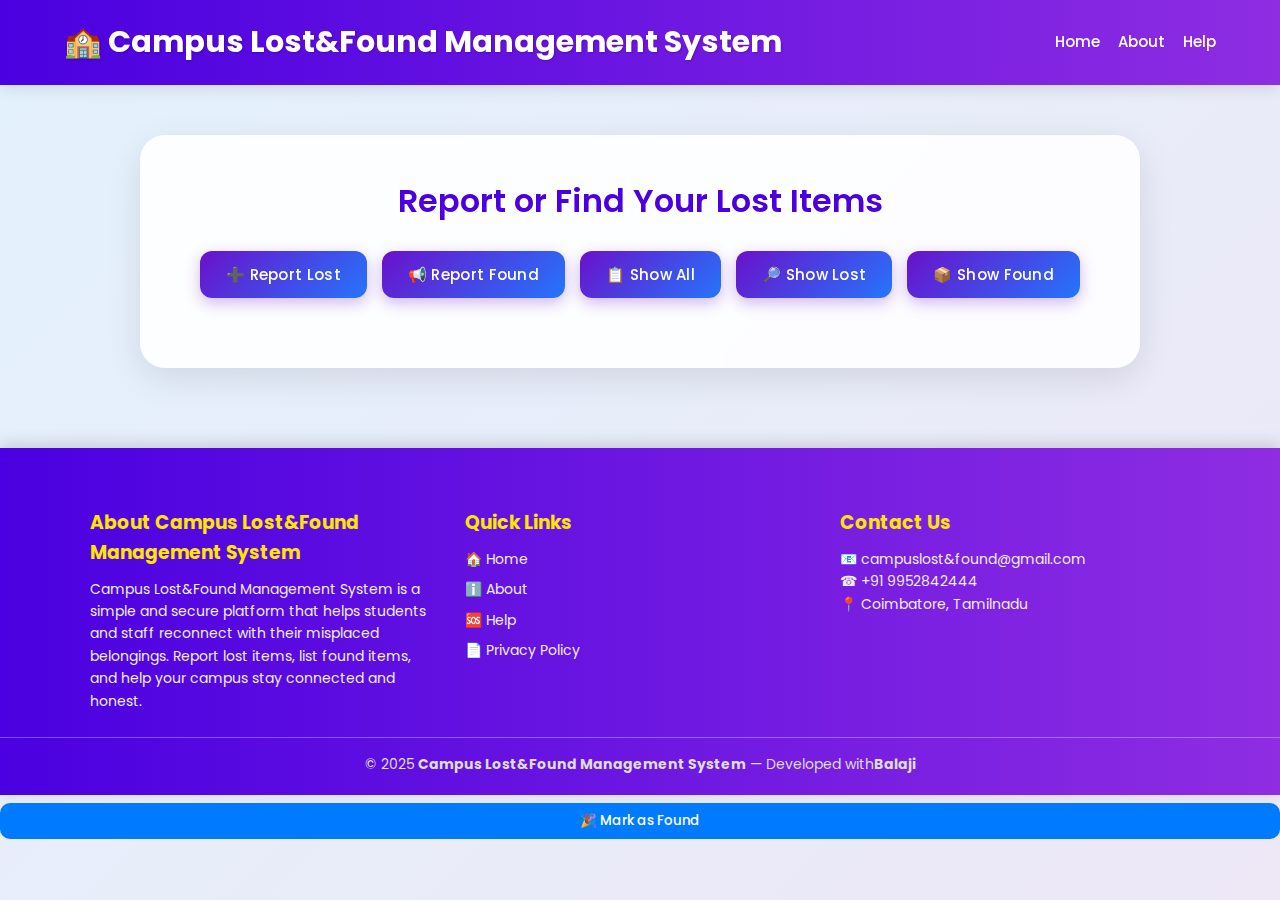
<file: Frontend/index.html>
<!DOCTYPE html>
<html lang="en">
<head>
  <meta charset="UTF-8" />
  <meta name="viewport" content="width=device-width, initial-scale=1.0" />
  <title>🏫 Campus Lost&Found Management System</title>

  <!-- Google Fonts -->
  <link href="https://fonts.googleapis.com/css2?family=Poppins:wght@400;500;600;700&display=swap" rel="stylesheet" />

  <!-- Stylesheet -->
  <link rel="stylesheet" href="style.css" />
</head>
<body>

  <!-- 🔹 HEADER SECTION -->
  <header>
    <div class="header-container">
      <h1>🏫 Campus Lost&Found Management System</h1>
      <nav>
        <a href="home.html">Home</a>
        <a href="about.html">About</a>
        <a href="help.html">Help</a>
      </nav>
    </div>
  </header>

  <!-- 🔹 MAIN CONTENT -->
  <main class="container">
    <h2>Report or Find Your Lost Items</h2>

    <!-- Action Buttons -->
    <div class="button-group">
      <button class="btn" onclick="toggleForm('lost')">➕ Report Lost</button>
      <button class="btn" onclick="toggleForm('found')">📢 Report Found</button>
      <button class="btn" onclick="filterPosts('all')">📋 Show All</button>
      <button class="btn" onclick="filterPosts('lost')">🔎 Show Lost</button>
      <button class="btn" onclick="filterPosts('found')">📦 Show Found</button>
    </div>

    <!-- Form Section -->
    <section id="formContainer" class="hidden">
      <h3 id="formTitle">Report Item</h3>
      <form id="itemForm">
        <input type="text" id="personName" placeholder="Your Name" required />
        <input type="text" id="contact" placeholder="Contact Info (Email / Phone)" required />
        <input type="text" id="itemName" placeholder="Item Name" required />
        <input type="text" id="location" placeholder="Location where lost or found" required />
        <textarea id="description" placeholder="Add item description (color, brand, special marks...)" required></textarea>

        <label for="imageInput" class="file-label">📷 Upload Image (optional):</label>
        <input type="file" id="imageInput" accept="image/*" onchange="previewImage(event)" />

        <div id="imagePreview"></div>

        <button type="submit" class="btn">✅ Submit</button>
      </form>
    </section>

    <!-- Posts Display Section -->
    <section id="postsContainer" class="posts"></section>
  </main>

  <!-- 🔹 FOOTER -->
  <footer>
    <div class="footer-container">
      <!-- About -->
      <div class="footer-section">
        <h3>About Campus Lost&Found Management System</h3>
        <p>
         Campus Lost&Found Management System is a simple and secure platform that helps students 
          and staff reconnect with their misplaced belongings. Report lost items,
          list found items, and help your campus stay connected and honest.
        </p>
      </div>

      <!-- Quick Links -->
      <div class="footer-section">
        <h3>Quick Links</h3>
        <ul>
          <li><a href="#">🏠 Home</a></li>
          <li><a href="#">ℹ️ About</a></li>
          <li><a href="#">🆘 Help</a></li>
          <li><a href="#">📄 Privacy Policy</a></li>
        </ul>
      </div>

      <!-- Contact Info -->
      <div class="footer-section">
        <h3>Contact Us</h3>
        <p>📧 campuslost&found@gmail.com</p>
        <p>☎ +91 9952842444 </p>
        <p>📍 Coimbatore, Tamilnadu</p>
      </div>
    </div>

    <div class="footer-bottom">
      <p>© 2025 <strong>Campus Lost&Found Management System</strong> — Developed with<strong>Balaji </strong></p>
    </div>
  </footer>

  <!-- JS Script -->
  <script src="script.js"></script>
</body>
</html>
<button
  class="found-btn"
  onclick="markLostAsFound('${item._id}')"
>
  🎉 Mark as Found
</button>
</file>
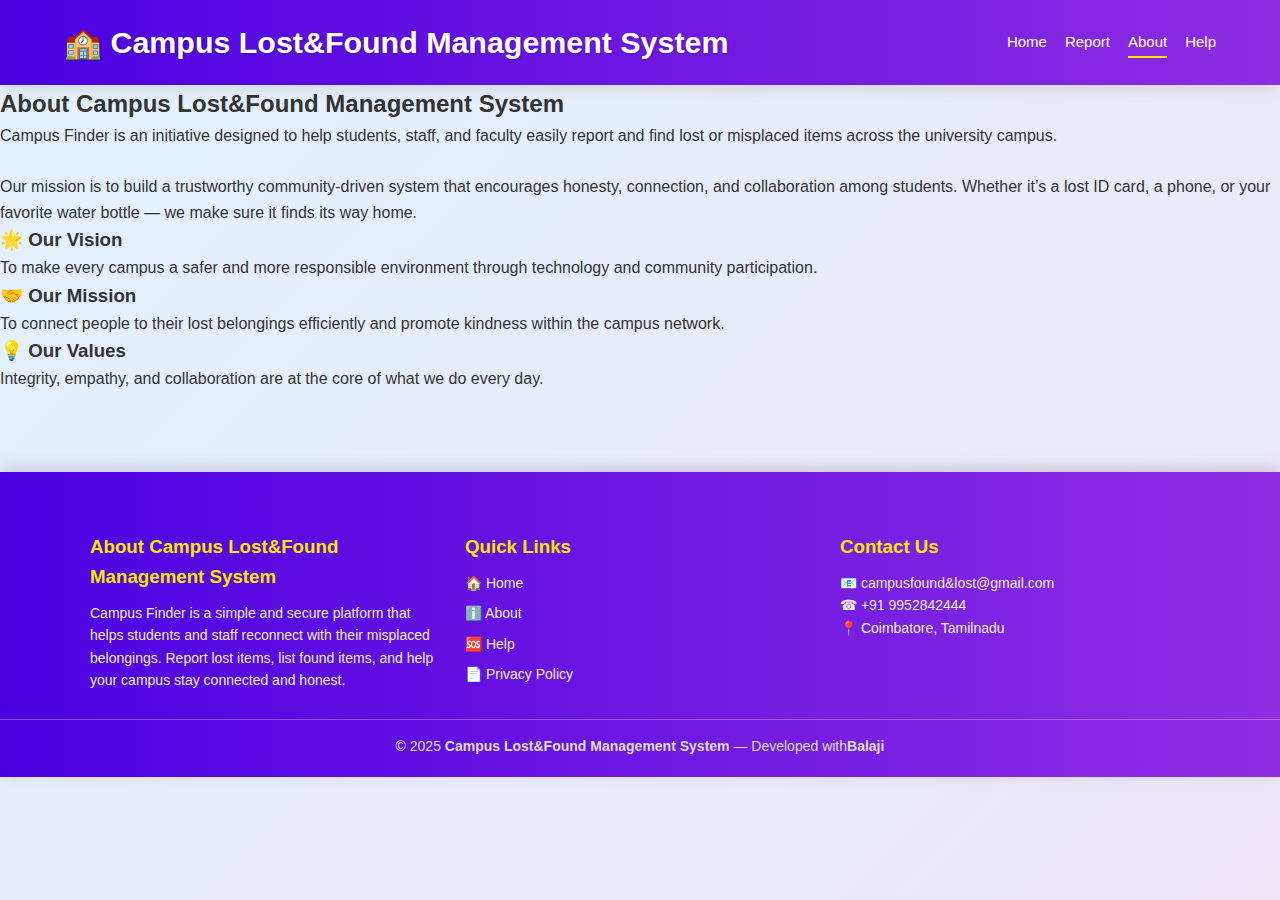
<file: Frontend/about.html>
<!DOCTYPE html>
<html lang="en">
<head>
  <meta charset="UTF-8" />
  <meta name="viewport" content="width=device-width, initial-scale=1.0" />
  <title>About | Campus Lost&Found Management System</title>
  <link rel="stylesheet" href="style.css" />
</head>
<body>

  <header>
    <div class="header-container">
      <h1>🏫 Campus Lost&Found Management System</h1>
      <nav>
        <a href="home.html">Home</a>
        <a href="index.html">Report</a>
        <a href="about.html" class="active">About</a>
        <a href="help.html">Help</a>
      </nav>
    </div>
  </header>

  <main class="page-container">
    <h2>About Campus Lost&Found Management System</h2>
    <p>
      Campus Finder is an initiative designed to help students, staff, and faculty easily report and find lost or misplaced items across the university campus.
      <br><br>
      Our mission is to build a trustworthy community-driven system that encourages honesty, connection, and collaboration among students. Whether it’s a lost ID card, a phone, or your favorite water bottle — we make sure it finds its way home.
    </p>

    <div class="about-grid">
      <div class="about-card">
        <h3>🌟 Our Vision</h3>
        <p>To make every campus a safer and more responsible environment through technology and community participation.</p>
      </div>
      <div class="about-card">
        <h3>🤝 Our Mission</h3>
        <p>To connect people to their lost belongings efficiently and promote kindness within the campus network.</p>
      </div>
      <div class="about-card">
        <h3>💡 Our Values</h3>
        <p>Integrity, empathy, and collaboration are at the core of what we do every day.</p>
      </div>
    </div>
  </main>

   

     <!-- 🔹 FOOTER -->
  <footer>
    <div class="footer-container">
      <!-- About -->
      <div class="footer-section">
        <h3>About Campus Lost&Found Management System</h3>
        <p>
          Campus Finder is a simple and secure platform that helps students 
          and staff reconnect with their misplaced belongings. Report lost items,
          list found items, and help your campus stay connected and honest.
        </p>
      </div>

      <!-- Quick Links -->
      <div class="footer-section">
        <h3>Quick Links</h3>
        <ul>
          <li><a href="#">🏠 Home</a></li>
          <li><a href="#">ℹ️ About</a></li>
          <li><a href="#">🆘 Help</a></li>
          <li><a href="#">📄 Privacy Policy</a></li>
        </ul>
      </div>

      <!-- Contact Info -->
      <div class="footer-section">
        <h3>Contact Us</h3>
        <p>📧 campusfound&lost@gmail.com</p>
        <p>☎ +91 9952842444 </p>
        <p>📍 Coimbatore, Tamilnadu</p>
      </div>
    </div>

    <div class="footer-bottom">
      <p>© 2025 <strong>Campus Lost&Found Management System</strong> — Developed with<strong>Balaji </strong></p>
    </div>
  </footer>

  <!-- JS Script -->
  <script src="script.js"></script>
</body>
</html>
</file>
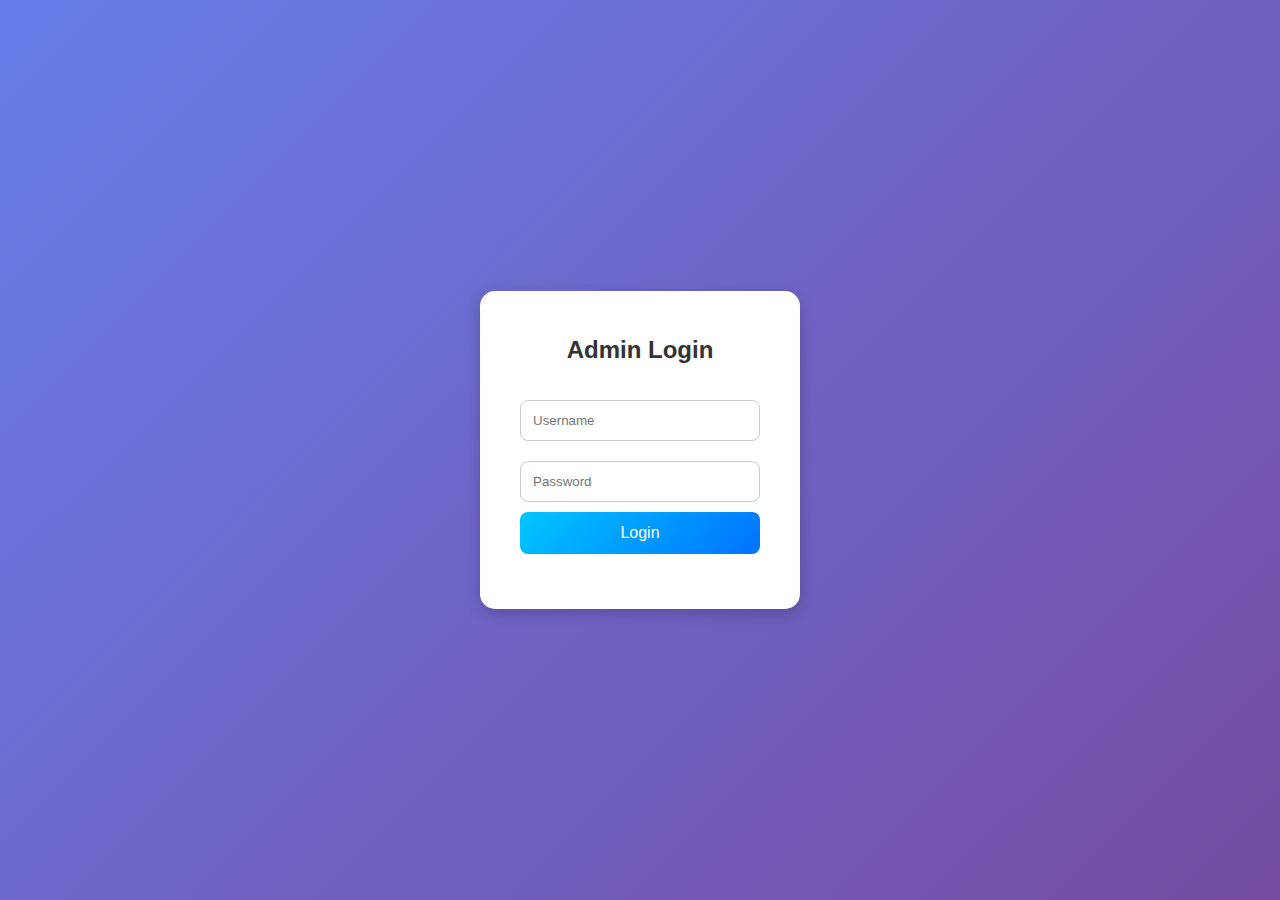
<file: Frontend/admin.html>
<!DOCTYPE html>
<html lang="en">
<head>
  <meta charset="UTF-8">
  <title>Admin Dashboard - Campus Lost&Found Management System</title>
  <link rel="stylesheet" href="style.css">
</head>
<body>
  <div class="container">
    <h1>Admin Dashboard</h1>
    <button class="btn" onclick="logout()">Logout</button>
    <div id="postsContainer" class="posts"></div>
  </div>

  <script>
    async function loadAllPosts() {
      const token = localStorage.getItem('adminToken');
      if (!token) {
        alert('Unauthorized access!');
        window.location.href = 'login.html';
        return;
      }

      const res = await fetch('http://localhost:5000/api/items');
      const data = await res.json();

      const container = document.getElementById('postsContainer');
      container.innerHTML = '';

      data.forEach(post => {
        const card = document.createElement('div');
        card.classList.add('post');
        card.innerHTML = `
          ${post.img ? `<img src="${post.img}" alt="${post.item}">` : ""}
          <h3>${post.item}</h3>
          <p><b>Type:</b> ${post.type}</p>
          <p><b>Location:</b> ${post.location}</p>
          <p><b>Description:</b> ${post.desc}</p>
          <p><b>By:</b> ${post.person}</p>
          <p><b>Contact:</b> ${post.contact}</p>
          <p><i>${post.dateTime}</i></p>
          <button class="delete-btn" onclick="deletePost('${post._id}')">Delete</button>
        `;
        container.appendChild(card);
      });
    }

    async function deletePost(id) {
      await fetch(`http://localhost:5000/api/items/${id}`, { method: 'DELETE' });
      loadAllPosts();
    }

    function logout() {
      localStorage.removeItem('adminToken');
      window.location.href = 'login.html';
    }

    window.onload = loadAllPosts;
  </script>
</body>
</html>
</file>
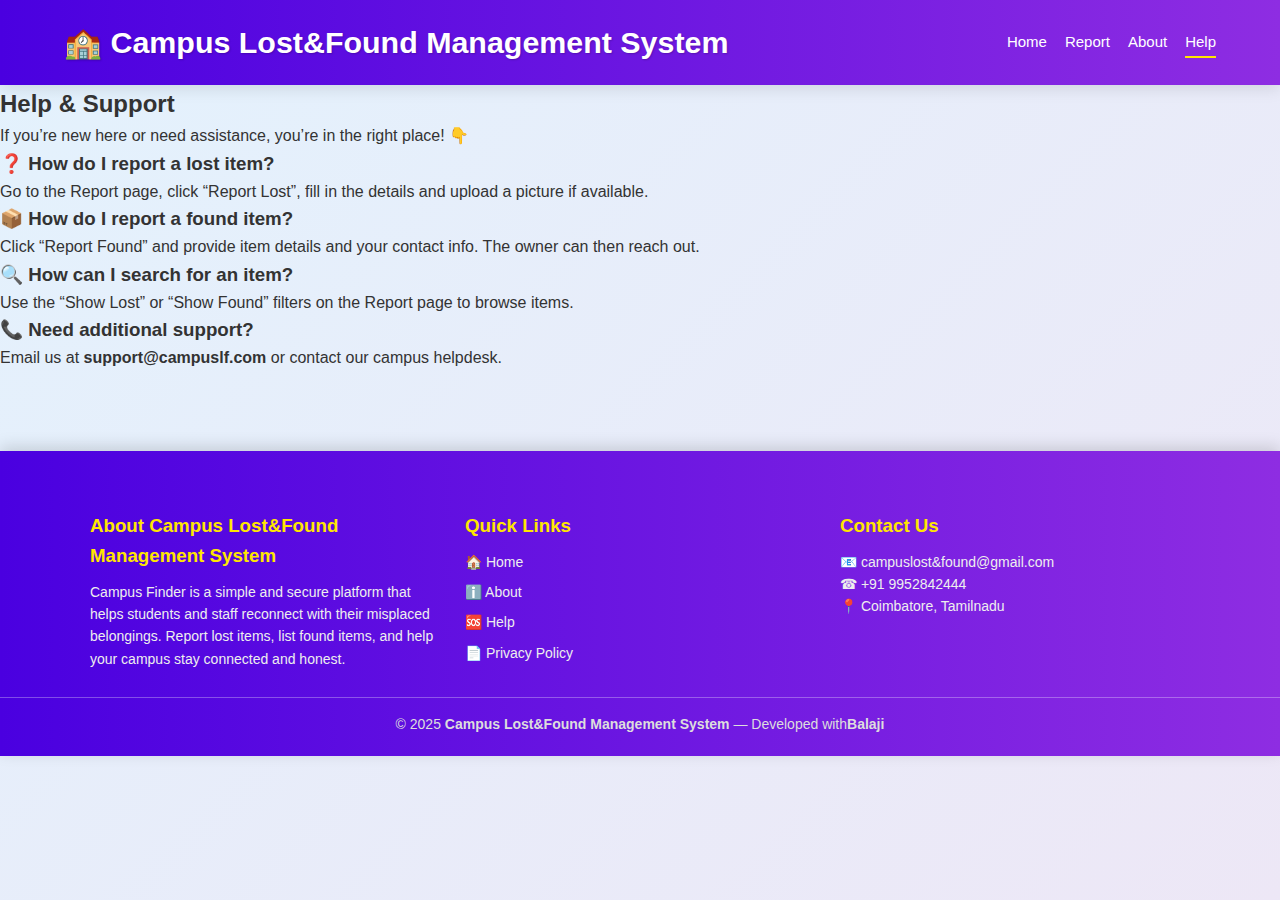
<file: Frontend/help.html>
<!DOCTYPE html>
<html lang="en">
<head>
  <meta charset="UTF-8" />
  <meta name="viewport" content="width=device-width, initial-scale=1.0" />
  <title>Help | Campus Finder</title>
  <link rel="stylesheet" href="style.css" />
</head>
<body>

  <header>
    <div class="header-container">
      <h1>🏫 Campus Lost&Found Management System</h1>
      <nav>
        <a href="home.html">Home</a>
        <a href="index.html">Report</a>
        <a href="about.html">About</a>
        <a href="help.html" class="active">Help</a>
      </nav>
    </div>
  </header>

  <main class="page-container">
    <h2>Help & Support</h2>
    <p>If you’re new here or need assistance, you’re in the right place! 👇</p>

    <div class="faq-section">
      <div class="faq-card">
        <h3>❓ How do I report a lost item?</h3>
        <p>Go to the Report page, click “Report Lost”, fill in the details and upload a picture if available.</p>
      </div>
      <div class="faq-card">
        <h3>📦 How do I report a found item?</h3>
        <p>Click “Report Found” and provide item details and your contact info. The owner can then reach out.</p>
      </div>
      <div class="faq-card">
        <h3>🔍 How can I search for an item?</h3>
        <p>Use the “Show Lost” or “Show Found” filters on the Report page to browse items.</p>
      </div>
      <div class="faq-card">
        <h3>📞 Need additional support?</h3>
        <p>Email us at <strong>support@campuslf.com</strong> or contact our campus helpdesk.</p>
      </div>
    </div>
  </main>

   <!-- 🔹 FOOTER -->
  <footer>
    <div class="footer-container">
      <!-- About -->
      <div class="footer-section">
        <h3>About Campus Lost&Found Management System</h3>
        <p>
          Campus Finder is a simple and secure platform that helps students 
          and staff reconnect with their misplaced belongings. Report lost items,
          list found items, and help your campus stay connected and honest.
        </p>
      </div>

      <!-- Quick Links -->
      <div class="footer-section">
        <h3>Quick Links</h3>
        <ul>
          <li><a href="#">🏠 Home</a></li>
          <li><a href="#">ℹ️ About</a></li>
          <li><a href="#">🆘 Help</a></li>
          <li><a href="#">📄 Privacy Policy</a></li>
        </ul>
      </div>

      <!-- Contact Info -->
      <div class="footer-section">
        <h3>Contact Us</h3>
        <p>📧 campuslost&found@gmail.com</p>
        <p>☎ +91 9952842444 </p>
        <p>📍 Coimbatore, Tamilnadu</p>
      </div>
    </div>

    <div class="footer-bottom">
      <p>© 2025 <strong>Campus Lost&Found Management System</strong> — Developed with<strong>Balaji </strong></p>
    </div>
  </footer>

  <!-- JS Script -->
  <script src="script.js"></script>
</body>
</html>
</file>
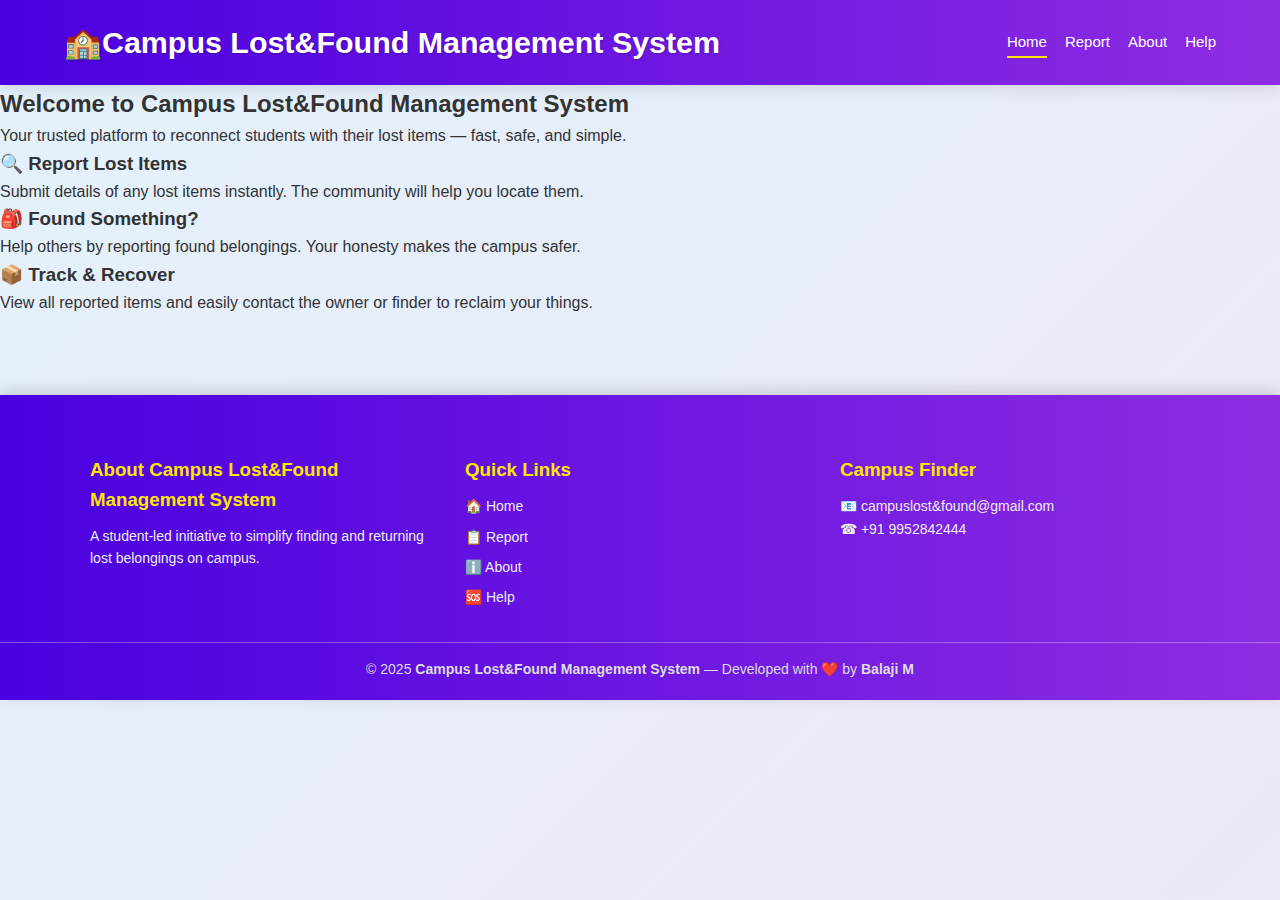
<file: Frontend/home.html>
<!DOCTYPE html>
<html lang="en">
<head>
  <meta charset="UTF-8" />
  <meta name="viewport" content="width=device-width, initial-scale=1.0" />
  <title>🏫 Campus Lost&Found Management System | Home</title>
  <link rel="stylesheet" href="style.css" />
</head>
<body>

  <!-- 🔹 NAVBAR -->
  <header>
    <div class="header-container">
      <h1>🏫Campus Lost&Found Management System</h1>
      <nav>
        <a href="home.html" class="active">Home</a>
        <a href="index.html">Report</a>
        <a href="about.html">About</a>
        <a href="help.html">Help</a>
      </nav>
    </div>
  </header>

  <!-- 🔹 HERO SECTION -->
  <section class="hero">
    <div class="hero-content">
      <h2>Welcome to Campus Lost&Found Management System</h2>
      <p>Your trusted platform to reconnect students with their lost items — fast, safe, and simple.</p>
      
      </div>
    </div>
  </section>

  <!-- 🔹 INFO SECTION -->
  <section class="info">
    <div class="info-card">
      <h3>🔍 Report Lost Items</h3>
      <p>Submit details of any lost items instantly. The community will help you locate them.</p>
    </div>
    <div class="info-card">
      <h3>🎒 Found Something?</h3>
      <p>Help others by reporting found belongings. Your honesty makes the campus safer.</p>
    </div>
    <div class="info-card">
      <h3>📦 Track & Recover</h3>
      <p>View all reported items and easily contact the owner or finder to reclaim your things.</p>
    </div>
  </section>

  <!-- 🔹 FOOTER -->
  <footer>
    <div class="footer-container">
      <div class="footer-section">
        <h3>About Campus Lost&Found Management System</h3>
        <p>A student-led initiative to simplify finding and returning lost belongings on campus.</p>
      </div>
      <div class="footer-section">
        <h3>Quick Links</h3>
        <ul>
          <li><a href="home.html">🏠 Home</a></li>
          <li><a href="index.html">📋 Report</a></li>
          <li><a href="about.html">ℹ️ About</a></li>
          <li><a href="help.html">🆘 Help</a></li>
        </ul>
      </div>
      <div class="footer-section">
        <h3>Campus Finder</h3>
        <p>📧 campuslost&found@gmail.com</p>
        <p>☎ +91 9952842444</p>
      </div>
    </div>
    <div class="footer-bottom">
      <p>© 2025 <strong>Campus Lost&Found Management System</strong> — Developed with ❤️ by <strong>Balaji M</strong></p>
    </div>
  </footer>

</body>
</html>
</file>
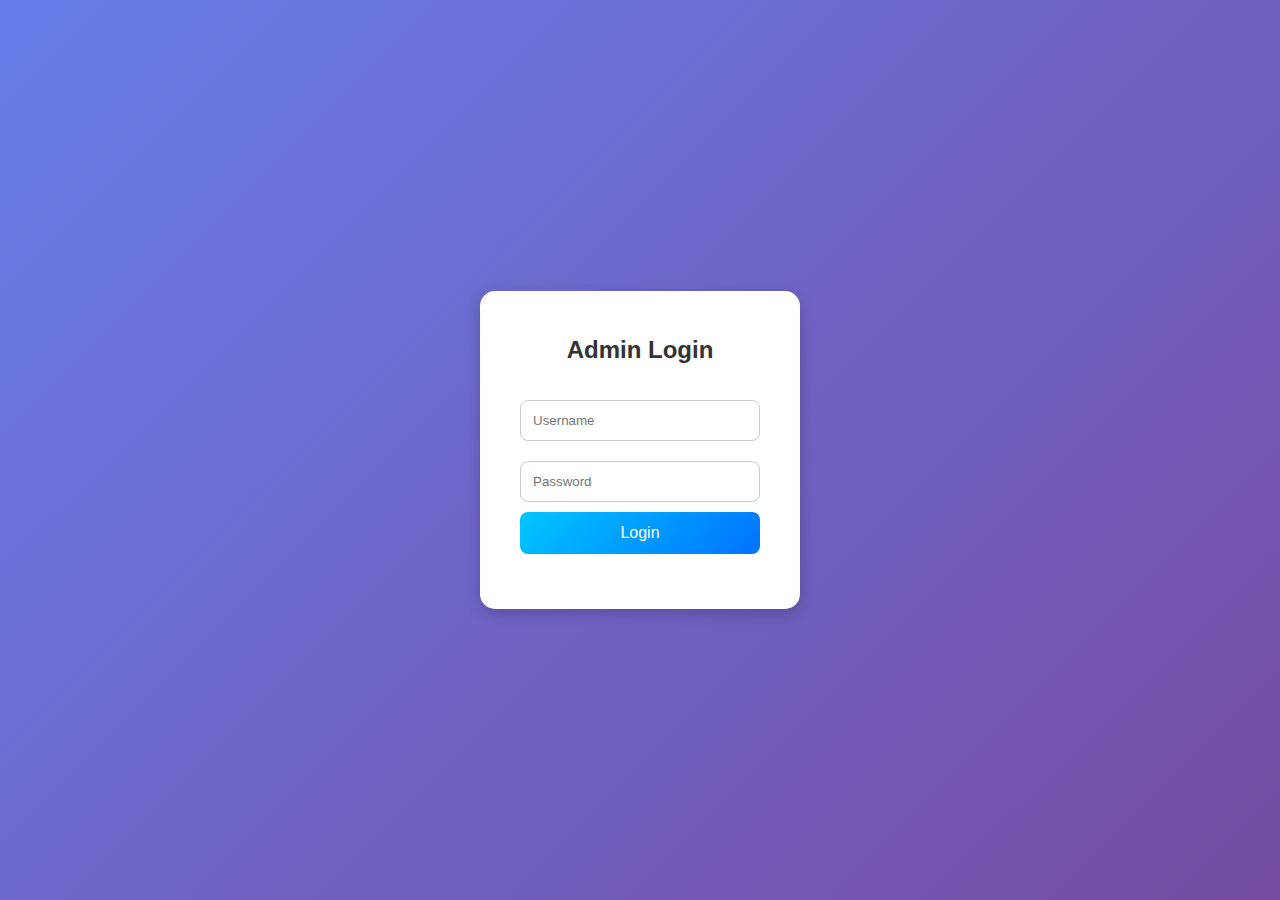
<file: Frontend/login.html>
<!DOCTYPE html>
<html lang="en">
<head>
  <meta charset="UTF-8">
  <title>Admin Login -Campus Lost&Found Management System</title>
  <link rel="stylesheet" href="style.css">
  <style>
    body {
      background: linear-gradient(135deg, #667eea, #764ba2);
      font-family: "Poppins", sans-serif;
      display: flex;
      justify-content: center;
      align-items: center;
      height: 100vh;
    }
    .login-box {
      background: white;
      padding: 40px;
      border-radius: 15px;
      box-shadow: 0 4px 15px rgba(0,0,0,0.2);
      width: 320px;
      text-align: center;
    }
    h2 {
      margin-bottom: 20px;
      color: #333;
    }
    input {
      width: 100%;
      padding: 12px;
      margin: 10px 0;
      border-radius: 8px;
      border: 1px solid #ccc;
      outline: none;
    }
    button {
      width: 100%;
      background: linear-gradient(135deg, #00c6ff, #0072ff);
      color: white;
      border: none;
      padding: 12px;
      border-radius: 8px;
      cursor: pointer;
      font-size: 16px;
    }
    button:hover {
      background: linear-gradient(135deg, #ff6a00, #ee0979);
    }
    p {
      margin-top: 15px;
      font-size: 14px;
    }
  </style>
</head>
<body>
  <div class="login-box">
    <h2>Admin Login</h2>
    <input type="text" id="username" placeholder="Username" required>
    <input type="password" id="password" placeholder="Password" required>
    <button onclick="login()">Login</button>
    <p id="error" style="color:red;"></p>
  </div>

  <script>
    async function login() {
      const username = document.getElementById('username').value;
      const password = document.getElementById('password').value;

      const res = await fetch('http://localhost:5000/api/admin/login', {
        method: 'POST',
        headers: { 'Content-Type': 'application/json' },
        body: JSON.stringify({ username, password })
      });

      const data = await res.json();

      if (res.ok) {
        localStorage.setItem('adminToken', data.token);
        window.location.href = 'admin.html';
      } else {
        document.getElementById('error').textContent = data.message;
      }
    }
  </script>
</body>
</html>
</file>
<file: Frontend/style.css>
/* 🌈 UNIVERSAL RESET */
* {
  margin: 0;
  padding: 0;
  box-sizing: border-box;
  font-family: "Poppins", sans-serif;
}

html {
  scroll-behavior: smooth;
}

body {
  background: linear-gradient(135deg, #e3f2fd, #ede7f6);
  color: #333;
  min-height: 100vh;
  overflow-x: hidden;
  line-height: 1.6;
  transition: background 0.4s ease, color 0.3s ease;
}

/* ===============================
   🌟 HEADER / NAVBAR
================================ */
header {
  background: linear-gradient(90deg, #4a00e0, #8e2de2);
  color: #fff;
  padding: 18px 0;
  position: sticky;
  top: 0;
  z-index: 100;
  box-shadow: 0 4px 15px rgba(0, 0, 0, 0.1);
}

.header-container {
  width: 90%;
  max-width: 1200px;
  margin: 0 auto;
  display: flex;
  justify-content: space-between;
  align-items: center;
}

header h1 {
  font-size: 1.9em;
  font-weight: 700;
  text-shadow: 1px 1px 2px rgba(0, 0, 0, 0.2);
}

header nav {
  display: flex;
  gap: 18px;
}

header nav a {
  color: #fff;
  text-decoration: none;
  font-weight: 500;
  position: relative;
  transition: 0.3s;
  font-size: 15px;
}

header nav a::after {
  content: "";
  position: absolute;
  bottom: -4px;
  left: 0;
  width: 0%;
  height: 2px;
  background: #ffe600;
  transition: 0.3s;
}

header nav a:hover::after,
header nav a.active::after {
  width: 100%;
}

header nav a:hover {
  color: #ffe600;
}

/* ===============================
   🧱 MAIN CONTAINER
================================ */
.container {
  width: 90%;
  max-width: 1000px;
  margin: 50px auto;
  background: rgba(255, 255, 255, 0.9);
  border-radius: 25px;
  padding: 40px 30px;
  box-shadow: 0 10px 35px rgba(0, 0, 0, 0.1);
  backdrop-filter: blur(12px);
  animation: fadeIn 0.5s ease-in-out;
}

.container h2 {
  text-align: center;
  color: #4a00e0;
  font-size: 2em;
  margin-bottom: 25px;
  font-weight: 600;
}

/* ===============================
   🎛 BUTTON GROUP
================================ */
.button-group {
  display: flex;
  justify-content: center;
  flex-wrap: wrap;
  gap: 15px;
  margin-bottom: 30px;
}

.btn {
  background: linear-gradient(135deg, #6a11cb, #2575fc);
  color: white;
  border: none;
  padding: 12px 26px;
  border-radius: 12px;
  font-size: 15px;
  cursor: pointer;
  transition: all 0.3s ease;
  font-weight: 500;
  letter-spacing: 0.3px;
  box-shadow: 0 5px 15px rgba(106, 17, 203, 0.3);
}

.btn:hover {
  transform: translateY(-4px);
  box-shadow: 0 8px 20px rgba(37, 117, 252, 0.4);
  background: linear-gradient(135deg, #2575fc, #6a11cb);
}

/* ===============================
   🧾 FORM SECTION
================================ */
#formContainer {
  background: rgba(255, 255, 255, 0.95);
  border-radius: 18px;
  padding: 25px;
  margin-bottom: 25px;
  box-shadow: 0 6px 20px rgba(0, 0, 0, 0.08);
  transition: all 0.3s ease;
}

#formContainer.hidden {
  display: none;
}

#formContainer h3 {
  text-align: center;
  color: #333;
  margin-bottom: 20px;
  font-size: 1.5em;
  font-weight: 600;
}

#itemForm input,
#itemForm textarea {
  width: 100%;
  margin-top: 10px;
  padding: 12px;
  border-radius: 10px;
  border: 1px solid #ccc;
  font-size: 15px;
  outline: none;
  transition: 0.2s;
  background: #fff;
}

#itemForm input:focus,
#itemForm textarea:focus {
  border-color: #6a11cb;
  box-shadow: 0 0 6px rgba(106, 17, 203, 0.3);
}

.file-label {
  display: block;
  margin-top: 15px;
  font-weight: 500;
  color: #555;
}

#imagePreview img {
  width: 100%;
  max-height: 220px;
  border-radius: 12px;
  margin-top: 10px;
  object-fit: cover;
  border: 2px solid #ececec;
  transition: transform 0.3s ease;
}

#imagePreview img:hover {
  transform: scale(1.02);
}

/* ===============================
   📦 POSTS GRID (3-COLUMN CLASSIC)
================================ */
.posts {
  display: grid;
  grid-template-columns: repeat(auto-fill, minmax(250px, 1fr));
  gap: 25px;
  margin-top: 20px;
  justify-items: center;
  transition: all 0.3s ease;
}

/* 🧩 POST CARD */
.post {
  background: #fff;
  border-radius: 12px;
  width: 100%;
  max-width: 280px;
  padding: 12px 15px;
  box-shadow: 0 4px 12px rgba(0, 0, 0, 0.08);
  text-align: center;
  transition: transform 0.25s ease, box-shadow 0.25s ease;
  border: 1px solid #eee;
  height: 320px; /* Uniform height for grid alignment */
  display: flex;
  flex-direction: column;
  justify-content: space-between;
}

.post:hover {
  transform: translateY(-5px);
  box-shadow: 0 8px 18px rgba(0, 0, 0, 0.1);
}

/* 🖼 IMAGE */
.post img {
  width: 100%;
  height: 130px;
  object-fit: cover;
  border-radius: 10px;
  margin-bottom: 8px;
  border: 1px solid #ddd;
  background: #fafafa;
}

/* 📋 TEXT */
.post h3 {
  margin: 6px 0;
  font-size: 1em;
  font-weight: 600;
  color: #00897b;
  text-transform: capitalize;
}

.post p {
  margin: 2px 0;
  font-size: 13px;
  color: #444;
  line-height: 1.4;
}

.post p strong {
  color: #000;
}

.date-time {
  color: #777;
  font-size: 12px;
  font-style: italic;
  margin-top: 5px;
}

/* ✅ MARK AS DONE */
.done-btn {
  background: linear-gradient(135deg, #00c853, #43a047);
  color: #fff;
  border: none;
  padding: 6px 14px;
  border-radius: 8px;
  cursor: pointer;
  font-size: 13px;
  font-weight: 500;
  margin-top: 8px;
  transition: all 0.3s ease;
  box-shadow: 0 3px 8px rgba(0, 200, 83, 0.25);
}

.done-btn:hover {
  background: linear-gradient(135deg, #43a047, #00c853);
  transform: translateY(-2px);
  box-shadow: 0 5px 12px rgba(0, 200, 83, 0.35);
}

/* ===============================
   🌍 RESPONSIVENESS
================================ */
@media (max-width: 992px) {
  .posts {
    grid-template-columns: repeat(auto-fit, minmax(220px, 1fr));
  }
}

@media (max-width: 768px) {
  .posts {
    grid-template-columns: repeat(auto-fit, minmax(200px, 1fr));
  }

  .post {
    height: 300px;
  }

  .post img {
    height: 110px;
  }

  .post h3 {
    font-size: 0.95em;
  }

  .post p {
    font-size: 12.5px;
  }
}

@media (max-width: 480px) {
  .posts {
    grid-template-columns: 1fr;
  }
}

/* ===============================
   🔹 FOOTER
================================ */
footer {
  background: linear-gradient(90deg, #4a00e0, #8e2de2);
  color: white;
  padding: 60px 0 20px;
  margin-top: 80px;
  box-shadow: 0 -4px 15px rgba(0, 0, 0, 0.15);
}

.footer-container {
  width: 90%;
  max-width: 1100px;
  margin: auto;
  display: flex;
  flex-wrap: wrap;
  justify-content: space-between;
  gap: 25px;
}

.footer-section {
  flex: 1 1 280px;
}

.footer-section h3 {
  color: #ffe600;
  margin-bottom: 10px;
}

.footer-section p,
.footer-section ul {
  font-size: 14px;
  color: #eee;
}

.footer-section ul {
  list-style: none;
  padding: 0;
}

.footer-section ul li {
  margin-bottom: 8px;
}

.footer-section ul li a {
  color: #eee;
  text-decoration: none;
  transition: 0.3s;
}

.footer-section ul li a:hover {
  color: #ffe600;
}

.footer-bottom {
  text-align: center;
  margin-top: 25px;
  border-top: 1px solid rgba(255, 255, 255, 0.3);
  padding-top: 15px;
  font-size: 14px;
  color: #ddd;
}

/* ===============================
   ✨ ANIMATIONS
================================ */
@keyframes fadeIn {
  from {
    opacity: 0;
    transform: translateY(20px);
  }
  to {
    opacity: 1;
    transform: translateY(0);
  }
}
.found-btn {
  background-color: #007bff;
  color: white;
  border: none;
  border-radius: 10px;
  padding: 8px 12px;
  cursor: pointer;
  font-weight: 500;
  transition: background-color 0.2s ease;
  width: 100%;
  margin-top: 8px;
}

.found-btn:hover {
  background-color: #0056b3;
}
.item-card {
  width: 300px;
  padding: 15px;
  background: white;
  border-radius: 12px;
  box-shadow: 0 4px 12px rgba(0,0,0,0.1);
  margin: 20px;
}

.item-img {
  width: 100%;
  height: 200px;
  object-fit: cover;
  border-radius: 10px;
}

.delete-btn {
  width: 100%;
  background: #ff3b30;
  color: white;
  padding: 10px;
  border: none;
  border-radius: 8px;
  margin-top: 12px;
  cursor: pointer;
  font-size: 16px;
}

.delete-btn:hover {
  background: #d7281f;
}
</file>
